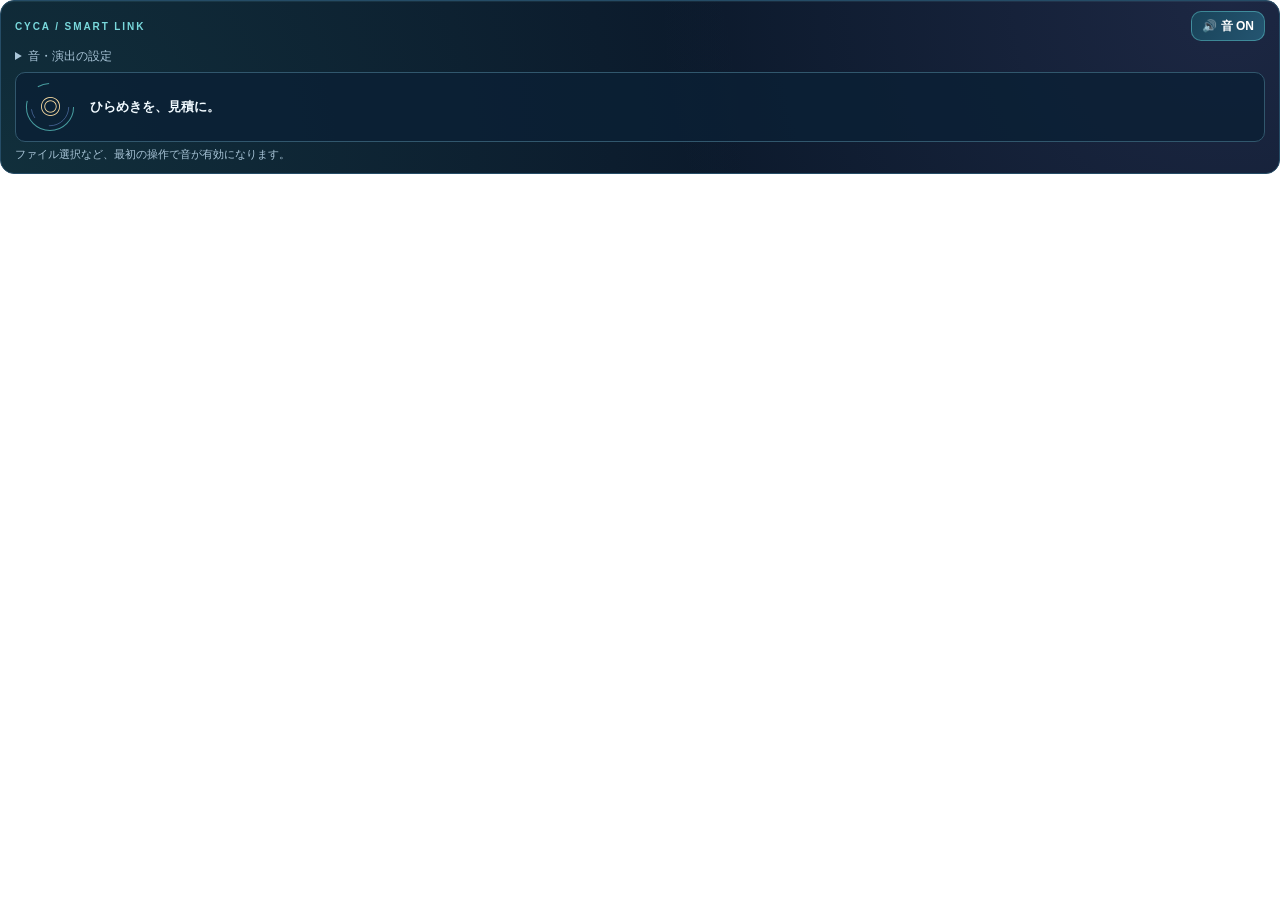
<file: work_effects_frontend/index.html>
<!doctype html><html lang="ja"><meta charset="utf-8"><meta name="viewport" content="width=device-width,initial-scale=1">
<style>
*{box-sizing:border-box}body{margin:0;font:14px/1.5 -apple-system,BlinkMacSystemFont,sans-serif;color:#203552}
.card{position:relative;overflow:hidden;border:1px solid #d2dae7;border-radius:16px;background:linear-gradient(135deg,#fff,#eef5fc);padding:14px}
.title{font-weight:750;margin-bottom:8px}.controls{display:flex;gap:8px;align-items:center;flex-wrap:wrap}button{cursor:pointer;border:1px solid #cbd6e7;border-radius:10px;padding:9px 12px;font:inherit;background:#fff;color:#203552}#sound{background:#253e6c;color:#fff;font-weight:650;flex:1}button:focus-visible,input:focus-visible,select:focus-visible{outline:3px solid #38a5b9;outline-offset:2px}label{display:flex;align-items:center;gap:5px;font-size:12px}.volume{margin:10px 0}input[type=range]{width:118px;accent-color:#315784}select{font:inherit;border-radius:7px;border:1px solid #cad4e4;background:#fff;padding:3px;color:inherit;max-width:135px}.stage{position:relative;z-index:1;min-height:47px;display:flex;align-items:center;gap:9px;margin-top:8px;padding:8px;border-radius:10px;background:#ffffffb8}#icon{font-size:24px}#message{font-size:13px;font-weight:650}small{display:block;color:#63718a;font-size:11px;margin-top:8px}.pop{animation:pop .7s ease-out}.glow{animation:glow .9s ease-out}.slide{animation:slide .65s ease-out}.spark{position:absolute;pointer-events:none;width:5px;height:10px;top:35px;animation:fall 1s ease-out forwards}
@keyframes pop{0%{transform:scale(.92);opacity:.3}60%{transform:scale(1.03)}100%{transform:scale(1)}}@keyframes glow{0%,100%{box-shadow:0 0 0 transparent}45%{box-shadow:0 0 0 8px #80cfbf55}}@keyframes slide{0%{transform:translateY(10px);opacity:.2}100%{transform:translateY(0);opacity:1}}@keyframes fall{to{transform:translate(var(--dx),140px) rotate(300deg);opacity:0}}
@media(prefers-reduced-motion:reduce){*,*:before,*:after{animation:none!important;transition:none!important}}
.card{border-color:#254c66;background:radial-gradient(circle at 100% 0,#17566688,transparent 65%),#0b192b;color:#eaf6ff;border-radius:14px;box-shadow:inset 0 1px #91e6ef15}.title{font-size:10px;letter-spacing:.19em;color:#79d8dc;margin-bottom:12px}.stage{border:1px solid #31576d;background:#0b2035cc}.stage #icon{width:29px;height:29px;display:grid;place-items:center;border:1px solid #67d4d588;border-radius:50%;font-size:17px;color:#8af3e2}.stage #message{font-size:12px;color:#f1faff}#sound{border:1px solid #63cfd278;background:linear-gradient(120deg,#194359,#245571);font-size:12px}button{background:#142e46;color:#d9effb;border-color:#315369;padding:8px 10px;font-size:12px}label,small{color:#a9c5d8}select{background:#142e46;border-color:#315369;color:#d9effb;font-size:12px}input[type=range]{accent-color:#6fd9da}.spark{width:2px;height:12px}.glow{animation:glow .9s ease-out}


.card{padding:10px 14px}.topline{display:flex;align-items:center;gap:12px}.title{margin:0;flex:1}.stage{margin-top:7px;min-height:34px;padding:5px 8px}.stage #icon{width:24px;height:24px}.stage #message{font-size:13px}#sound{flex:none;padding:5px 10px}details{margin-top:6px}summary{cursor:pointer;font-size:12px;color:#a9c5d8}.volume{margin:8px 0}small{font-size:11px;margin:4px 0 0}

/* A compact instrument panel: all motion stays inside the status card. */
.stage{min-height:70px;gap:14px;overflow:hidden}.cyca-visual{position:relative;flex:0 0 52px;width:52px;height:52px;display:grid;place-items:center;pointer-events:none}.cyca-visual svg{position:absolute;inset:0;width:100%;height:100%;overflow:visible}.cyca-visual .orbit-a,.cyca-visual .orbit-b,.cyca-visual .link-trace{fill:none;transform-origin:32px 32px}.orbit-a{stroke:#68ddd8;stroke-width:1.3;stroke-dasharray:54 12 8 26;opacity:.65}.orbit-b{stroke:#7b9ee8;stroke-width:1;stroke-dasharray:26 14 8 52;opacity:.55}.link-trace{stroke:#92f0e6;stroke-width:1.5;stroke-dasharray:100;stroke-dashoffset:100;opacity:0}.check-mark{fill:none;stroke:#a0ffee;stroke-width:2.7;stroke-linecap:round;stroke-linejoin:round;stroke-dasharray:40;stroke-dashoffset:0;opacity:0}.scan-beam{position:absolute;left:4px;right:4px;top:25px;height:1px;background:#b3fff1;box-shadow:0 0 9px #80f7eb;opacity:0}.stage #icon{position:relative;z-index:1;border:0;background:transparent;font-size:21px;width:auto;height:auto}.stage #message{position:relative;z-index:1}.phase-check #icon{opacity:0}.phase-check .check-mark{opacity:1}.phase-check .link-trace,.phase-output .link-trace{opacity:.75;stroke-dashoffset:0}.phase-preview .orbit-b{stroke-dasharray:12 12;stroke:#b5b9ff}.phase-finish .orbit-a{stroke-dasharray:70 30}.motion-orbit{--turn:360deg;--beam-tilt:-14deg}.motion-trace{--turn:-360deg;--beam-tilt:14deg}.motion-sweep{--turn:180deg;--beam-tilt:0deg}
.is-animated .orbit-a{animation:cyca-connect 1.15s cubic-bezier(.2,.7,.2,1) both}.is-animated .orbit-b{animation:cyca-connect 1.35s cubic-bezier(.2,.7,.2,1) reverse both}.is-animated.phase-upload .scan-beam,.is-animated.phase-read .scan-beam{animation:cyca-sweep 1.15s ease-in-out both}.is-animated.phase-check .check-mark{animation:cyca-check .65s ease-out both}.is-animated.phase-check .link-trace,.is-animated.phase-output .link-trace{animation:cyca-link 1.25s ease-out both}.is-animated.phase-start,.is-animated.phase-preview{animation:cyca-status .95s ease-out both}.is-animated.phase-output{animation:cyca-complete 1.45s ease-out both}.is-animated.phase-finish .cyca-visual{animation:cyca-download .8s ease-out both}.is-animated.motion-trace{border-color:#6887b3}.is-animated.motion-sweep{border-color:#4b9b9d}
@keyframes cyca-connect{from{transform:rotate(calc(var(--turn,360deg)*-1)) scale(.82);opacity:.2}to{transform:rotate(0deg) scale(1);opacity:.75}}@keyframes cyca-sweep{0%{opacity:0;transform:translateY(-22px) rotate(var(--beam-tilt,0deg))}20%,75%{opacity:.75}100%{opacity:0;transform:translateY(22px) rotate(var(--beam-tilt,0deg))}}@keyframes cyca-check{from{stroke-dashoffset:40;opacity:.3}to{stroke-dashoffset:0;opacity:1}}@keyframes cyca-link{from{stroke-dashoffset:100;opacity:.1}to{stroke-dashoffset:0;opacity:.75}}@keyframes cyca-status{0%{box-shadow:inset 0 0 0 #71dfe800}45%{box-shadow:inset 0 0 30px #68c9de25}100%{box-shadow:inset 0 0 0 #71dfe800}}@keyframes cyca-complete{0%{box-shadow:inset 0 0 0 #8bf7e600}35%{box-shadow:inset 0 0 46px #8bf7e630}100%{box-shadow:inset 0 0 0 #8bf7e600}}@keyframes cyca-download{0%{transform:translateY(-5px)}55%{transform:translateY(3px)}100%{transform:translateY(0)}}
@media(max-width:450px){.stage{gap:10px}.stage #message{font-size:12px}.cyca-visual{flex-basis:46px;width:46px;height:46px}}
@media(prefers-reduced-motion:reduce){.is-animated,.is-animated *{animation:none!important;transition:none!important}.scan-beam,.spark{display:none!important}}
.card{background:radial-gradient(circle at 96% 0,#6260a333,transparent 46%),radial-gradient(circle at 0 100%,#267d7638,transparent 58%),#0b192b}.stage #icon{color:#ffe0a4}.check-mark{stroke:#a0ffe8}.phase-output .orbit-b{stroke:#ffd38a}.phase-output #message{color:#fff1d7}#audioCheck{color:#bddedc;min-height:16px}
</style>
<div class="card" id="card"><div class="topline"><div class="title">CYCA / SMART LINK</div><button id="sound" type="button" aria-pressed="true">🔊 音 ON</button></div>
<details><summary>音・演出の設定</summary><div class="controls"><button id="sample" type="button" aria-label="完成の音とアニメーションを試す">音と演出を試す</button></div><small id="audioCheck" role="status" aria-live="polite">短い完成音と演出を試せます。</small>
<div class="controls volume"><label>音量 <input id="volume" aria-label="効果音の音量" type="range" min="0" max="50" step="5" value="20"><span id="volumeValue">20%</span></label><label><input id="motion" type="checkbox" checked>アニメーション</label></div>
<div class="controls"><label>雰囲気 <select id="theme"><option value="shuffle">毎回おまかせ</option><option value="spark">たのしく</option><option value="glass">クリア</option><option value="wood">クール</option><option value="soft">ソフト</option></select></label></div>
</details><div class="stage" id="stage" role="status" aria-live="polite"><span class="cyca-visual" aria-hidden="true"><svg viewBox="0 0 64 64"><circle class="orbit-a" cx="32" cy="32" r="29" pathLength="100"/><circle class="orbit-b" cx="32" cy="32" r="23" pathLength="100"/><circle class="link-trace" cx="32" cy="32" r="28" pathLength="100"/><path class="check-mark" d="M21 32l8 8 15-17"/></svg><span class="scan-beam"></span><span id="icon">◎</span></span><span id="message">ひらめきを、見積に。</span></div><small id="hint">最初の操作から、音で工程をお知らせします。</small></div>
<script src="effects.js"></script><script>
const effects=createEffects(document);
let connected=false,attempts=0;
window.addEventListener('message',event=>{
  if(event.source!==window.parent || event.data?.type!=='streamlit:render')return;
  connected=true;effects.receive(event.data.args?.events || []);
  window.parent.postMessage({isStreamlitMessage:true,type:'streamlit:setFrameHeight',height:Math.ceil(document.getElementById('card').getBoundingClientRect().height)+4},'*');
});
function ready(){if(connected || attempts++>=20)return;window.parent.postMessage({isStreamlitMessage:true,type:'streamlit:componentReady',apiVersion:1},'*');setTimeout(ready,250);}
ready();
</script></html>
</file>
